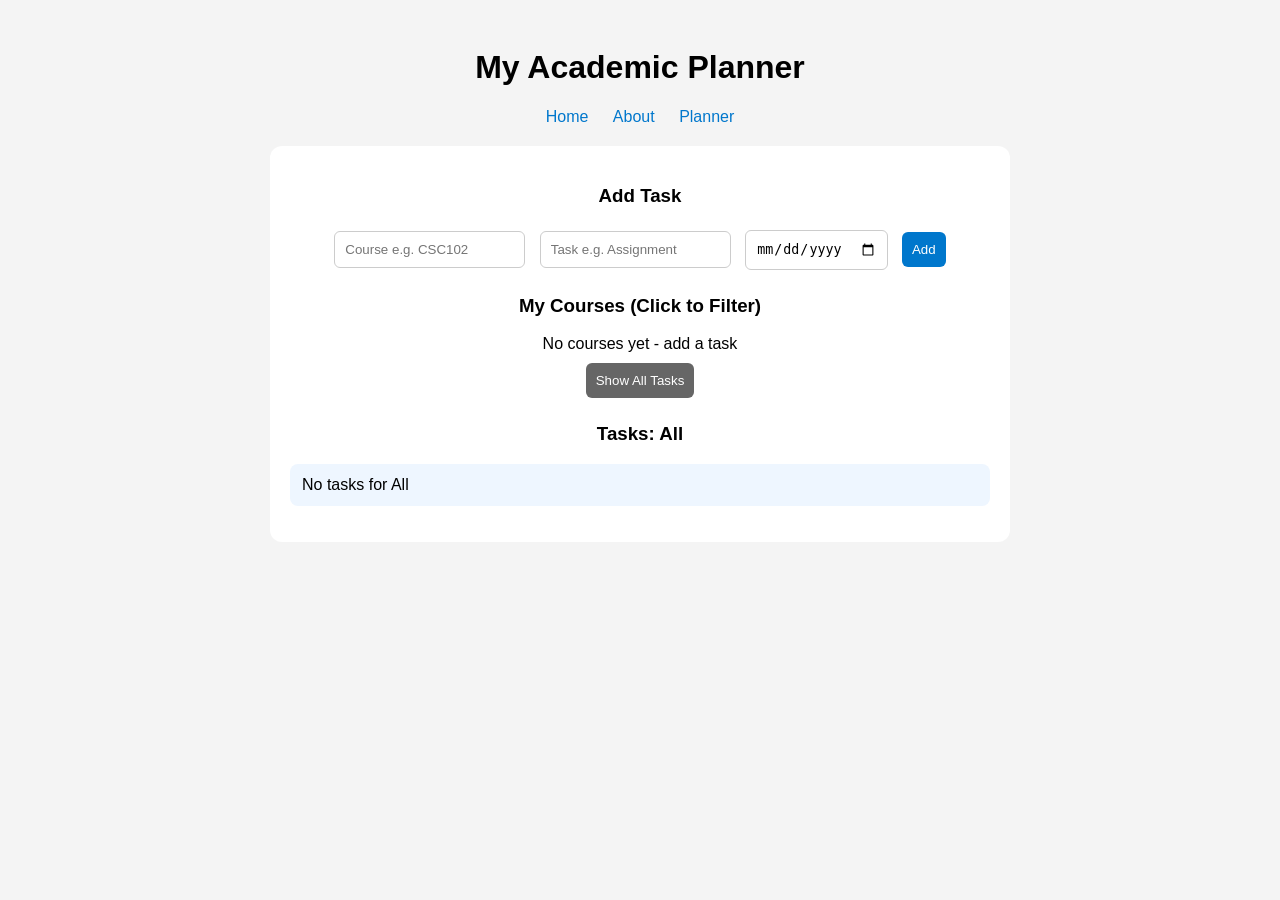
<file: planner.html>
<!DOCTYPE html>
<html lang="en">
<head>
  <meta charset="UTF-8">
  <meta name="viewport" content="width=device-width, initial-scale=1.0">
  <title>Academic Planner</title>
  <style>
    body { font-family: Arial; padding: 20px; text-align: center; background: #f4f4f4; }
    nav a { margin: 0 10px; text-decoration: none; color: #0077cc; }
    .planner-box { background: white; max-width: 700px; margin: 20px auto; padding: 20px; border-radius: 12px; }
    input, button { padding: 10px; margin: 5px; border-radius: 6px; border: 1px solid #ccc; }
    button { background: #0077cc; color: white; border: none; cursor: pointer; }
    .course-chip { display: inline-block; background: #0077cc; color: white; padding: 8px 14px; border-radius: 20px; margin: 5px; cursor: pointer; font-weight: bold; }
    .course-chip.active { background: #ff9900; }
    .course-chip:hover { background: #005fa3; transform: scale(1.05); }
    ul { list-style: none; padding: 0; text-align: left; }
    li { background: #eef6ff; padding: 12px; margin: 8px 0; border-radius: 8px; display: flex; justify-content: space-between; align-items: center; }
    .delete-btn { background: red; padding: 5px 10px; }
  </style>
</head>
<body>
  <header>
    <h1>My Academic Planner</h1>
    <nav>
      <a href="index.html">Home</a>
      <a href="about.html">About</a>
      <a href="planner.html">Planner</a>
    </nav>
  </header>

  <div class="planner-box">
    <h3>Add Task</h3>
    <input type="text" id="course" placeholder="Course e.g. CSC102">
    <input type="text" id="task" placeholder="Task e.g. Assignment">
    <input type="date" id="date">
    <button onclick="addTask()">Add</button>

    <div style="margin-top:20px;">
      <h3>My Courses (Click to Filter)</h3>
      <div id="courseList">No courses yet</div>
      <button onclick="showAll()" style="background:#666; margin-top:10px;">Show All Tasks</button>
    </div>

    <h3 style="margin-top:20px;">Tasks: <span id="filterName">All</span></h3>
    <ul id="taskList"></ul>
  </div>

<script>
let tasks = JSON.parse(localStorage.getItem("myPlanner")) || [];
let currentFilter = "All";

function addTask() {
  let course = document.getElementById("course").value.trim().toUpperCase();
  let task = document.getElementById("task").value.trim();
  let date = document.getElementById("date").value;
  if(!course || !task || !date) { alert("Fill all fields"); return; }
  
  tasks.push({course, task, date});
  localStorage.setItem("myPlanner", JSON.stringify(tasks));
  
  document.getElementById("course").value = "";
  document.getElementById("task").value = "";
  document.getElementById("date").value = "";
  
  displayCourses();
  displayTasks();
}

function displayCourses() {
  let courseDiv = document.getElementById("courseList");
  let uniqueCourses = [...new Set(tasks.map(t => t.course))];
  
  if(uniqueCourses.length === 0) {
    courseDiv.innerHTML = "No courses yet - add a task";
    return;
  }
  
  courseDiv.innerHTML = "";
  uniqueCourses.forEach(c => {
    let chip = document.createElement("span");
    chip.className = "course-chip" + (currentFilter === c ? " active" : "");
    chip.innerText = c;
    chip.onclick = () => filterCourse(c); // THIS MAKES IT CLICKABLE
    courseDiv.appendChild(chip);
  });
}

function filterCourse(courseName) {
  currentFilter = courseName;
  document.getElementById("filterName").innerText = courseName;
  displayCourses();
  displayTasks();
}

function showAll() {
  currentFilter = "All";
  document.getElementById("filterName").innerText = "All";
  displayCourses();
  displayTasks();
}

function displayTasks() {
  let list = document.getElementById("taskList");
  list.innerHTML = "";
  
  let filtered = currentFilter === "All" ? tasks : tasks.filter(t => t.course === currentFilter);
  
  if(filtered.length === 0) {
    list.innerHTML = "<li>No tasks for " + currentFilter + "</li>";
    return;
  }
  
  filtered.forEach((t, i) => {
    // find real index for delete
    let realIndex = tasks.indexOf(t);
    let li = document.createElement("li");
    li.innerHTML = `<span><strong>${t.course}</strong> - ${t.task} <br><small>Due: ${t.date}</small></span>
                    <button class="delete-btn" onclick="deleteTask(${realIndex})">X</button>`;
    list.appendChild(li);
  });
}

function deleteTask(index) {
  tasks.splice(index, 1);
  localStorage.setItem("myPlanner", JSON.stringify(tasks));
  displayCourses();
  displayTasks();
  if(tasks.length === 0) showAll();
}

displayCourses();
displayTasks();
</script>
</body>
</html>
</file>
